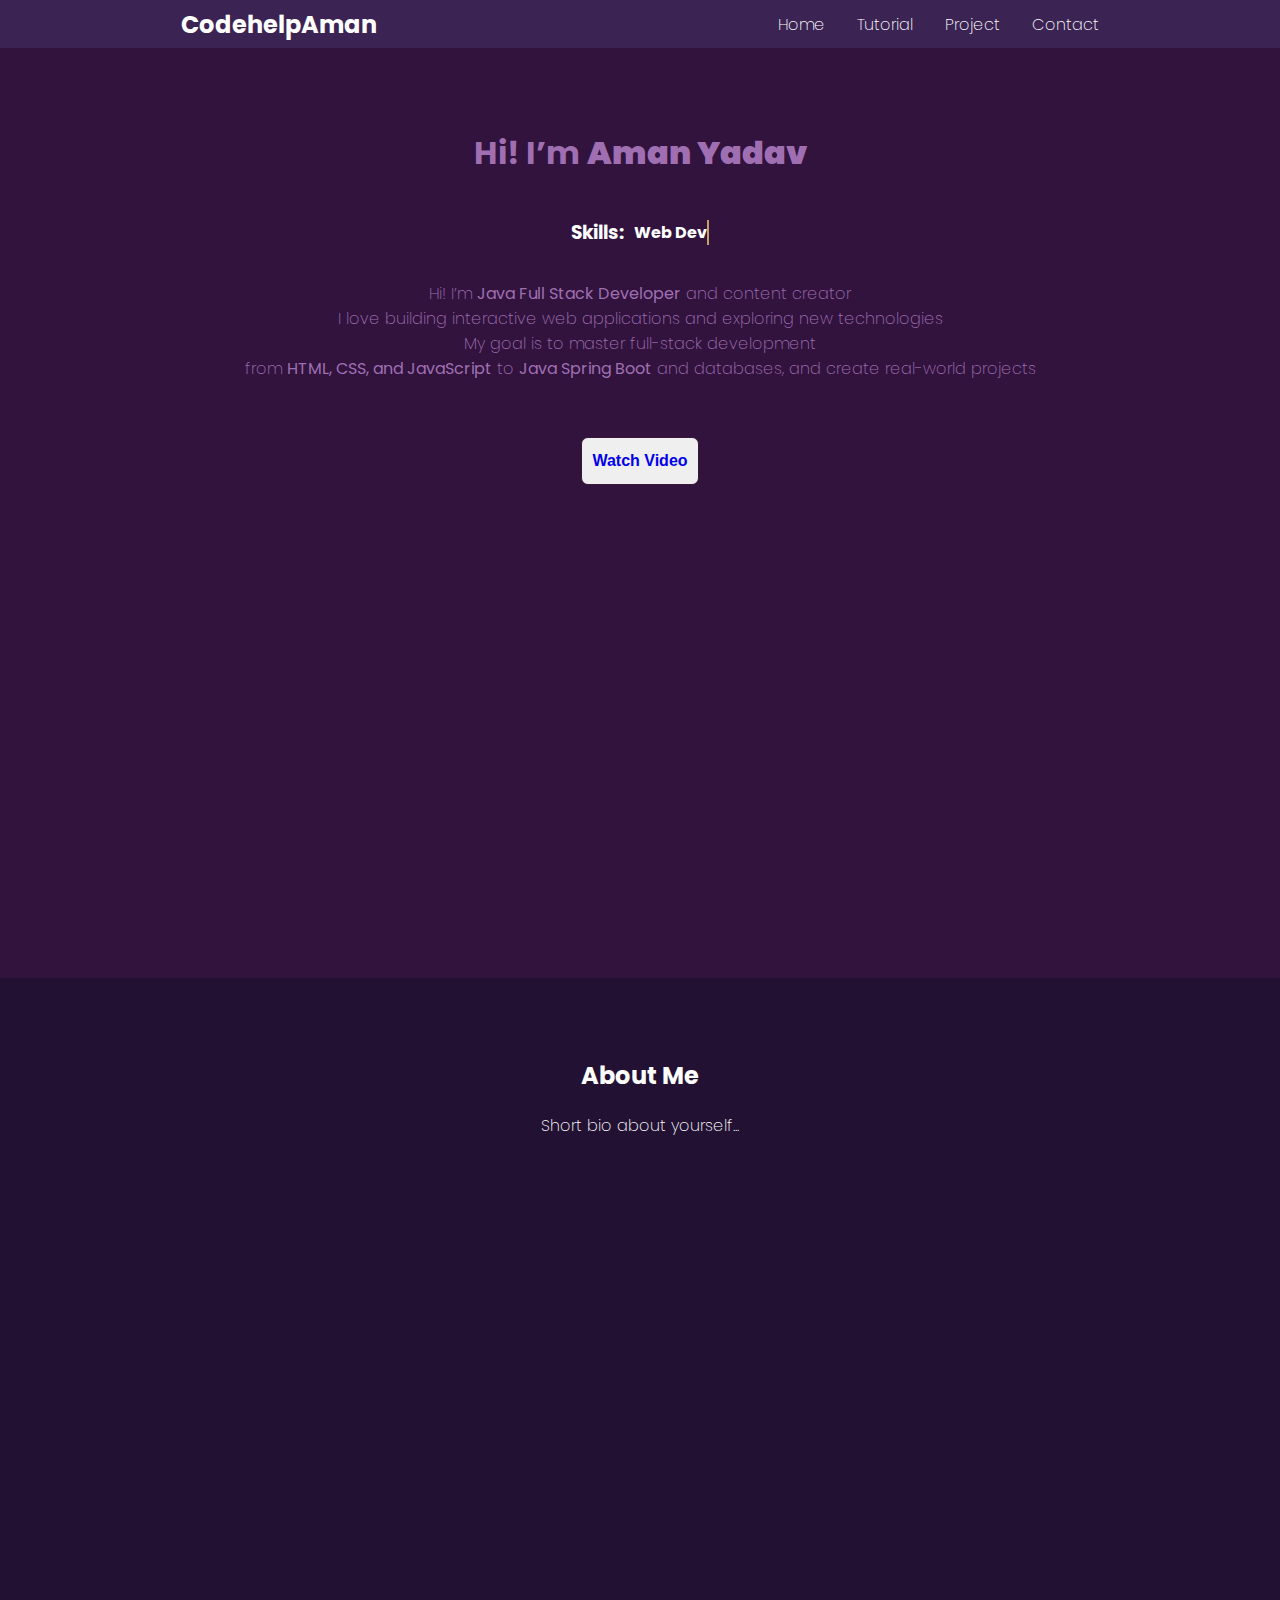
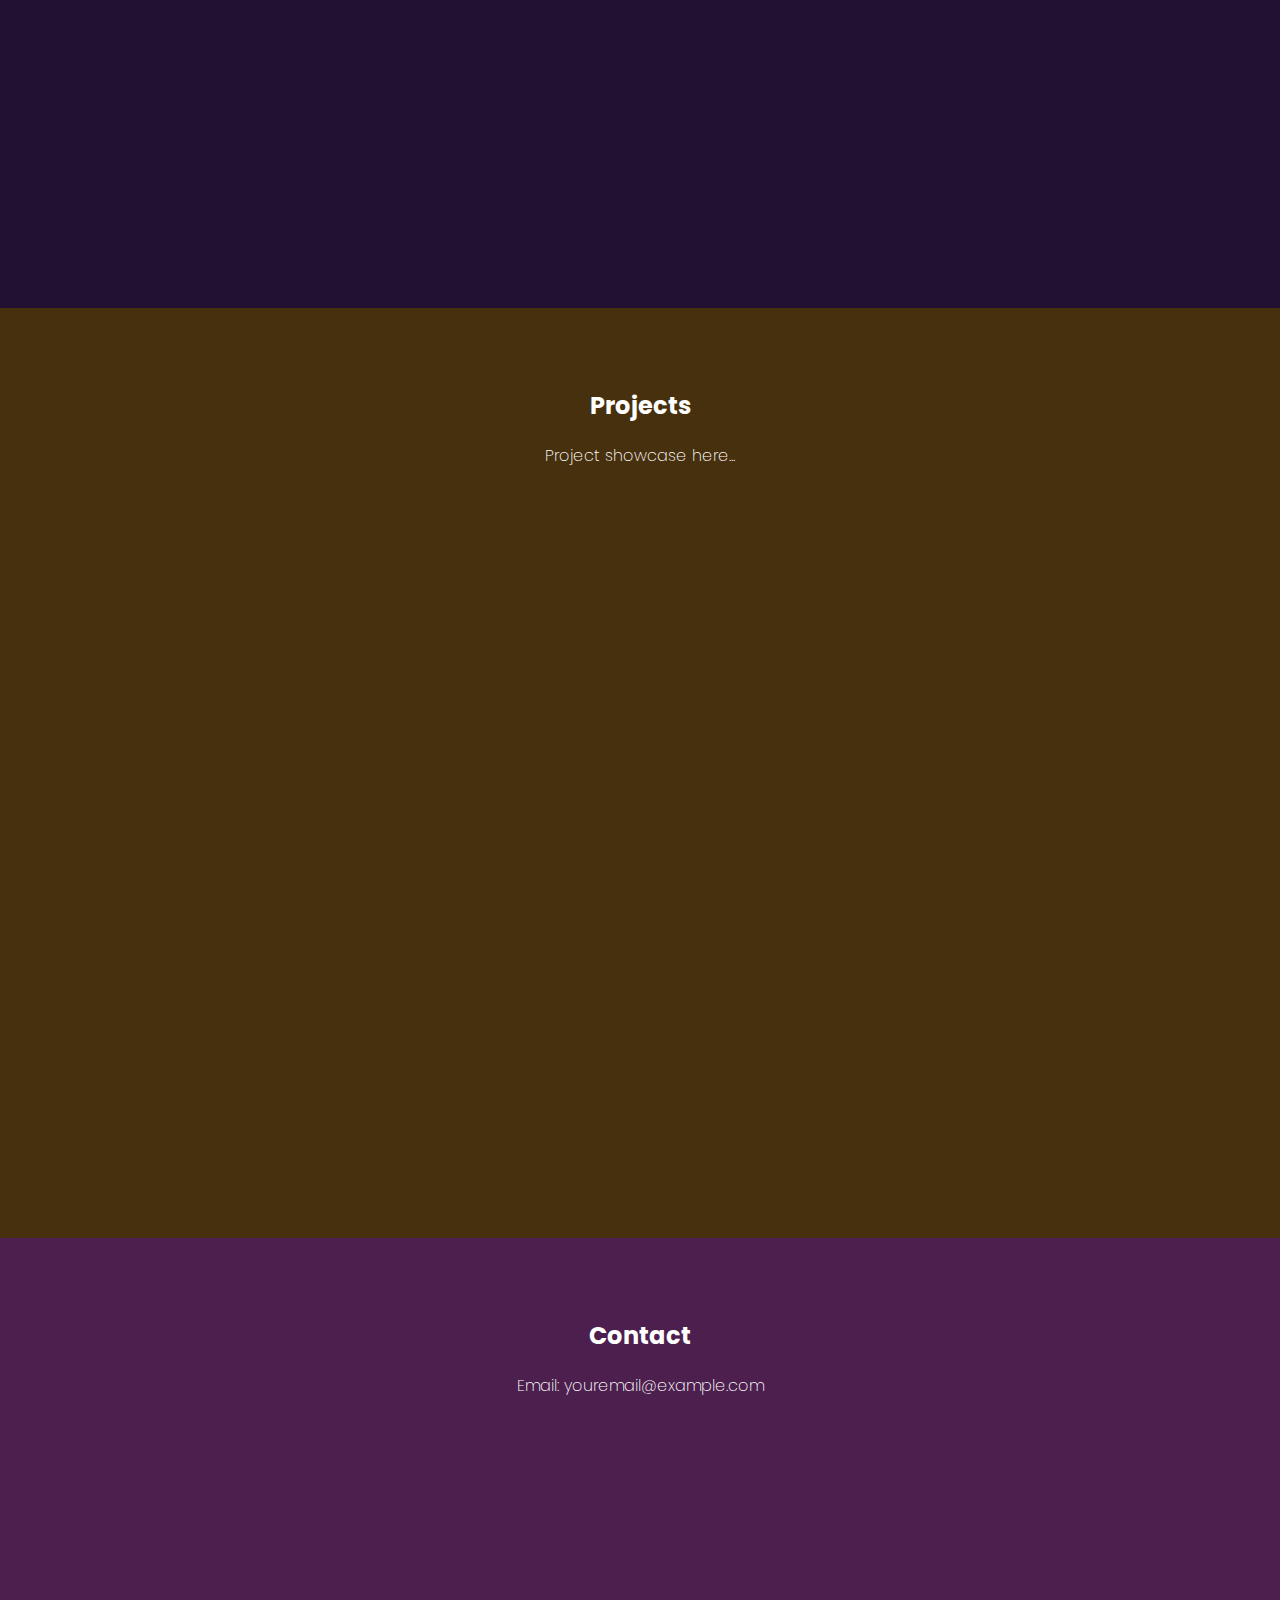
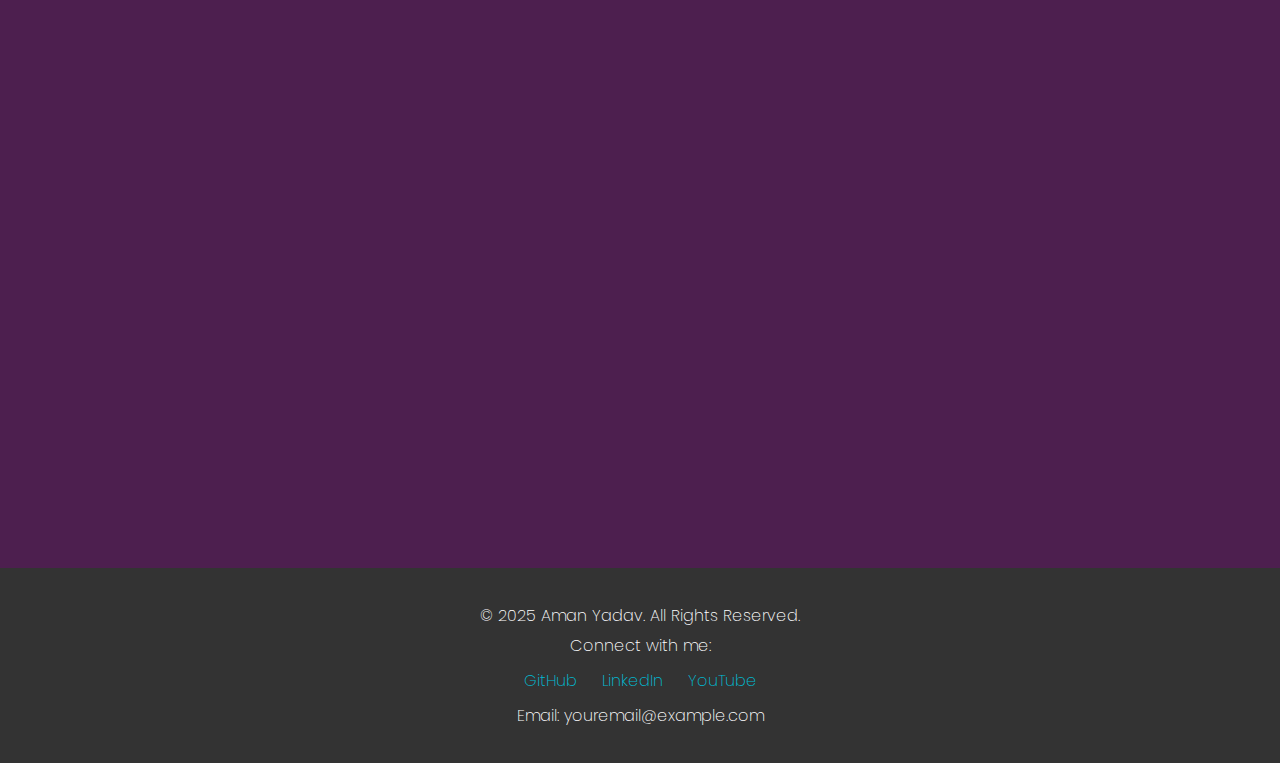
<file: portfolio/index.html>
<!DOCTYPE html>
<html lang="en">
  <head>
    <meta charset="UTF-8" />
    <meta name="viewport" content="width=device-width, initial-scale=1.0" />
    <title>CodehelpAman-Portfolio</title>
    <link rel="stylesheet" href="./Style.css" />
    <link
      rel="shortcut icon"
      href="/portfolio/image/b.png"
      type="image/x-icon"
    />
    <style>
      @import url("https://fonts.googleapis.com/css2?family=Poppins:ital,wght@0,100;0,200;0,300;0,400;0,500;0,600;0,700;0,800;0,900;1,100;1,200;1,300;1,400;1,500;1,600;1,700;1,800;1,900&display=swap");
    </style>
  </head>
  <body>
    <header>
      <nav>
        <div class="Navbar">
          <div class="right">
            <h2>CodehelpAman</h2>
          </div>
          <div class="left">
            <ul>
              <li><a href="#home">Home</a></li>
              <li><a href="#Tutorial">Tutorial</a></li>
              <li><a href="#projects">Project</a></li>
              <li><a href="#contact">Contact</a></li>
            </ul>
          </div>
        </div>
      </nav>
    </header>

    <main>
      <section id="home">
        <h1>Hi! I’m <strong>Aman Yadav</strong></h1>
        <div class="Skills">
          <h3>Skills:</h3>
          <span id="typewriter"></span>
        </div>
        <p>
          Hi! I’m
          <strong>Java Full Stack Developer</strong> and content creator <br />
          I love building interactive web applications and exploring new
          technologies <br />
          My goal is to master full-stack development <br />
          from <strong>HTML, CSS, and JavaScript</strong> to
          <strong>Java Spring Boot</strong> and databases, and create real-world
          projects
        </p>

        <button
          style="
            border: 1px solid rgb(58, 23, 58);
            border-radius: 7px;
            padding: 10px;
            font-size: 1rem;
            font-weight: bold;
            height: 3rem;
            margin: 40px;
          "
        >
          <a
            href="https://www.youtube.com/channel/UCObmj0GKjG1EUf7dHtL4amw;"
            style="text-decoration: none"
            >Watch Video</a
          >
        </button>
      </section>

      <section id="Tutorial">
        <h2>About Me</h2>
        <p>Short bio about yourself...</p>
      </section>

      <section id="projects">
        <h2>Projects</h2>
        <p>Project showcase here...</p>
      </section>

      <section id="contact">
        <h2>Contact</h2>
        <p>Email: youremail@example.com</p>
      </section>
    </main>

    <footer>
      <div class="footer-content">
        <p>&copy; 2025 Aman Yadav. All Rights Reserved.</p>
        <p>Connect with me:</p>
        <div class="social-links">
          <a href="https://github.com/yourusername" target="_blank">GitHub</a>
          <a href="https://linkedin.com/in/yourusername" target="_blank"
            >LinkedIn</a
          >
          <a href="https://youtube.com/yourchannel" target="_blank">YouTube</a>
        </div>
        <p>Email: youremail@example.com</p>
      </div>
    </footer>
    <script src="./script.js"></script>
  </body>
</html>
</file>
<file: portfolio/Style.css>
body {
  font-family: "Poppins", sans-serif;
  font-weight: 200;
  font-style: normal;
  height: 100vh;
  width: 100vw;
  color: white;
  background-color: rgb(35, 17, 51);
  margin: 0;
  padding: 0;
}
.Navbar {
  display: flex;
  justify-content: space-around;
  background-color: rgb(59, 35, 83);
  align-items: center;
  height: 3rem;
  position: relative;
}
.Navbar a {
  color: white;
  text-decoration: none;
}
.left ul {
  display: flex;
  gap: 2rem;
  list-style: none;
  color: white;
}

section {
  height: 90vh;
  padding: 60px;
  text-align: center;
}

#home {
  background: #31133e;
}
#about {
  background: #173d42;
}
#projects {
  background: #47300d;
}
#contact {
  background: #4d1f4f;
}
#home {
  position: relative;
  z-index: 1;
  color: #a06fb2;
}

button:hover {
  background-color: #d798ea;
  color: rgb(12, 51, 205);
}
footer {
  background-color: #333;
  color: #fff;
  padding: 30px 20px;
  text-align: center;
}

footer a {
  color: #00bcd4;
  margin: 0 10px;
  text-decoration: none;
  transition: color 0.3s;
}

footer a:hover {
  color: #ffffff;
}

footer .social-links {
  margin: 10px 0;
}

footer p {
  margin: 5px 0;
}
.Skills {
  display: flex; /* same line me laane ke liye */
  align-items: center; /* vertical center */
  gap: 10px; /* text ke beech thoda space */
  justify-content: center;
  color: white;
}

#typewriter {
  border-right: 0.15em solid rgb(193, 161, 103);
  white-space: nowrap;
  overflow: hidden;
  font-weight: bold;
}
</file>
